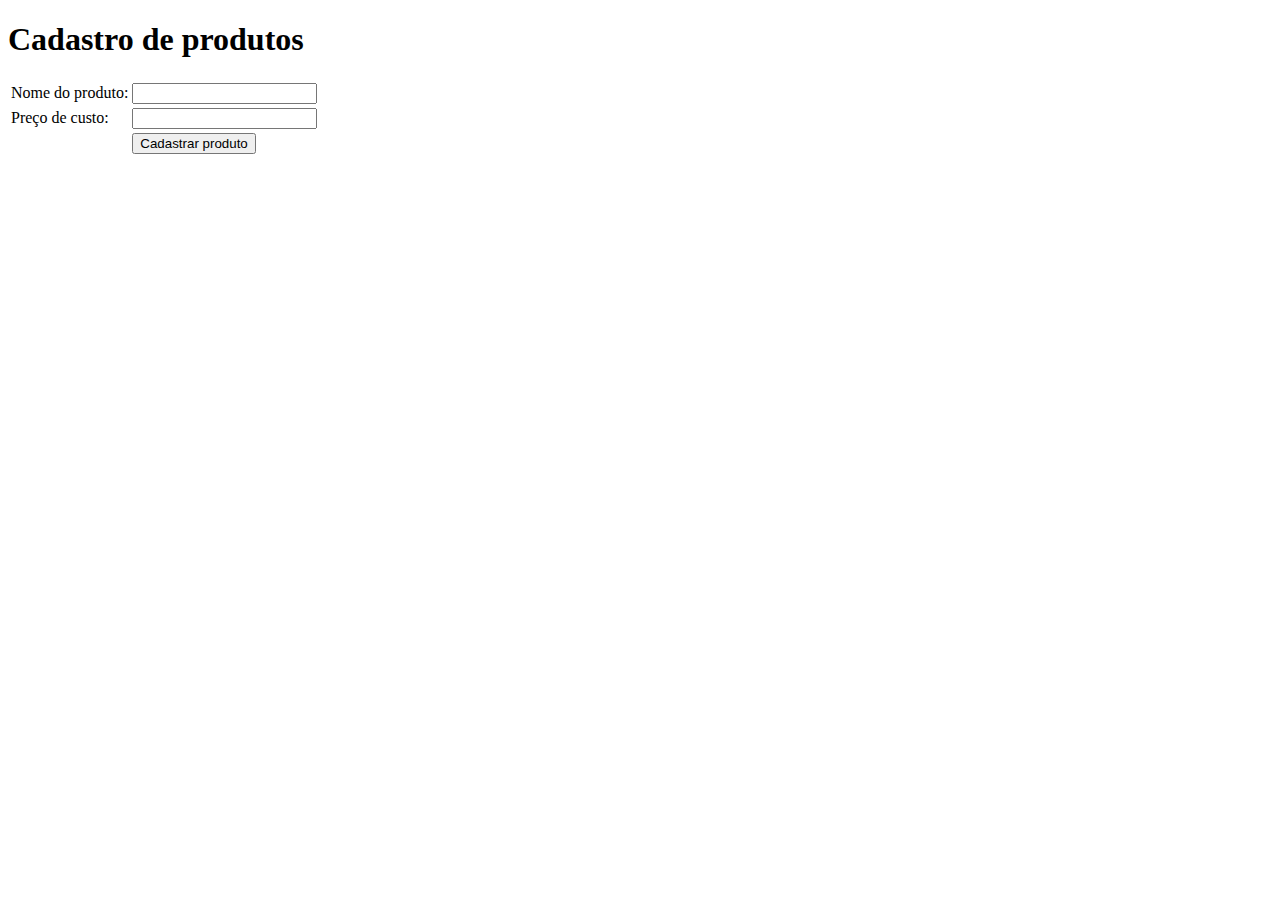
<file: project/site/cadastroprodutos.html>
<!DOCTYPE html>
<html lang="en">
<head>
    <meta charset="UTF-8">
    <meta name="viewport" content="width=device-width, initial-scale=1.0">
    <title>Cadastro de produtos</title>
</head>
<body>
    <form method="get" action="controller/produtosController.php">
        <h1>Cadastro de produtos</h1>
        <table>
            <tr>
                <td><label>Nome do produto:</label></td>
                <td><input type="text" name="nome"></td>
            </tr>
            <tr>
                <td><label>Preço de custo:</label></td>
                <td><input type="text" name="precoCusto"></td>
            </tr>
            <tr>
                <td></td>
                <td><input type="submit" value="Cadastrar produto"></td>
            </tr>
        </table>
    </form>
</body>
</html>
</file>
